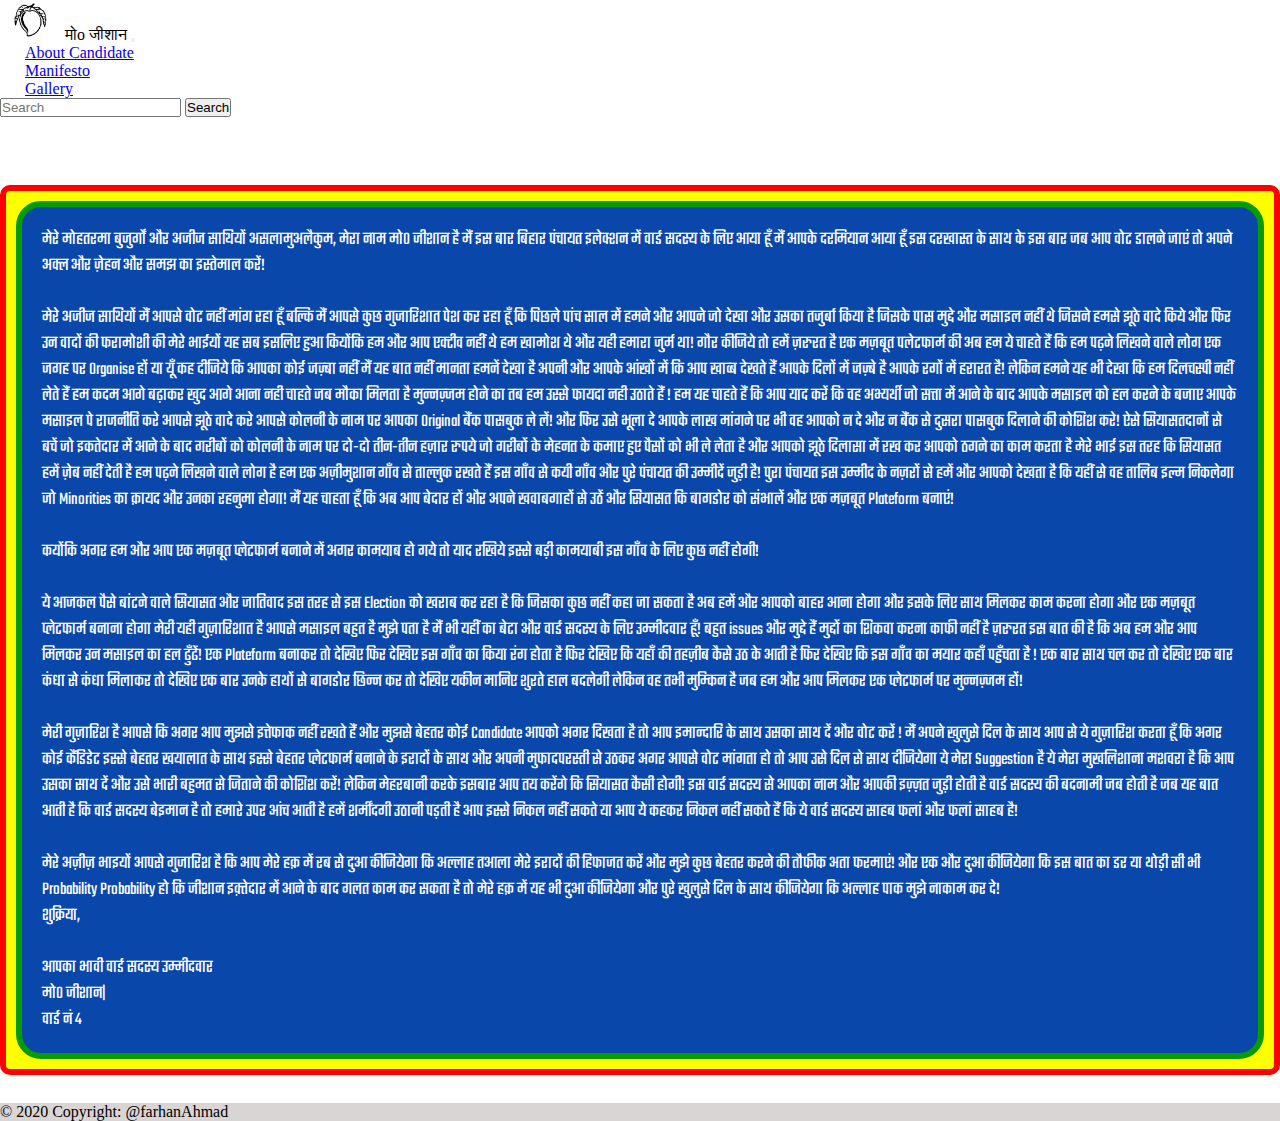
<file: AboutCandidate.html>
<!DOCTYPE html>
<html lang="en">
<head>
  <meta charset="UTF-8">
  <meta http-equiv="X-UA-Compatible" content="IE=edge">
  <meta name="viewport" content="width=device-width, initial-scale=1.0">
  <title>AboutCandidate</title>
  <link
      href="https://cdn.jsdelivr.net/npm/bootstrap@5.1.3/dist/css/bootstrap.min.css"
      rel="stylesheet"
      integrity="sha384-1BmE4kWBq78iYhFldvKuhfTAU6auU8tT94WrHftjDbrCEXSU1oBoqyl2QvZ6jIW3"
      crossorigin="anonymous"
    />
    <script
      src="https://cdn.jsdelivr.net/npm/bootstrap@5.1.3/dist/js/bootstrap.bundle.min.js"
      integrity="sha384-ka7Sk0Gln4gmtz2MlQnikT1wXgYsOg+OMhuP+IlRH9sENBO0LRn5q+8nbTov4+1p"
      crossorigin="anonymous"
    ></script>
  <link rel="stylesheet" href="AboutCandidate.css">
  <link rel="stylesheet" href="style.css">
</head>
<body>

  <nav class="navbar fixed-top navbar-expand-lg navbar-dark bg-dark">
    <div class="container-fluid">
      <a1 class="navbar-brand" href="#"
        ><img id="logo" src="image02.jpg" class="ml" alt="" />मोo जीशान</a1
      >
      <button
        class="navbar-toggler"
        type="button"
        data-bs-toggle="collapse"
        data-bs-target="#navbarSupportedContent"
        aria-controls="navbarSupportedContent"
        aria-expanded="false"
        aria-label="Toggle navigation"
      >
        <span1 class="navbar-toggler-icon"></span1>
      </button>
      <div class="collapse navbar-collapse" id="navbarSupportedContent">
        <ul class="navbar-nav me-auto mb-2 mb-lg-0">
          <li class="nav-item">
            <a
              class="nav-link active"
              aria-current="page"
              href="AboutCandidate.html"
              >About Candidate</a
            >
          </li>
          <li class="nav-item">
            <a class="nav-link active" href="Manifesto.html">Manifesto</a>
          </li>

          <li class="nav-item">
            <a class="nav-link active" href="Gallery.html">Gallery</a>
          </li>
        </ul>
        <form class="d-flex">
          <input
            class="form-control me-2"
            type="search"
            placeholder="Search"
            aria-label="Search"
          />
          <button class="btn2 btn-outline-success" type="submit">
            Search
          </button>
        </form>
      </div>
    </div>
  </nav>


  <div class="container5">
  <div class="row5">

<p>मेरे मोहतरमा बुजुर्गों और अजीज साथियों असलामुअलैकुम, मेरा नाम मो० जीशान है मैं
इस बार बिहार पंचायत इलेक्शन में वार्ड सदस्य के लिए आया हूँ मैं आपके दरमियान आया
हूँ इस दरखास्त के साथ के इस बार जब आप वोट डालने जाएं तो अपने अक्ल और ज़ेहन और
समझ का इस्तेमाल करें! <br><br>

मेरे अजीज साथियों मैं आपसे वोट नहीं मांग रहा हूँ बल्कि मैं
आपसे कुछ गुजारिशात पेश कर रहा हूँ कि पिछले पांच साल में हमने और आपने जो देखा और
उसका तजुर्बा किया है जिसके पास मुद्दे और मसाइल नहीं थे जिसने हमसे झूठे वादे किये
और फिर उन वादों की फरामोशी की मेरे भाईयों यह सब इसलिए हुआ कियोंकि हम और आप
एक्टीव नहीं थे हम खामोश थे और यही हमारा जुर्म था! गौर कीजिये तो हमें ज़रुरत है
एक मज़बूत पलेटफार्म की अब हम ये चाहते हैं कि हम पढ़ने लिखने वाले लोग एक जगह पर
Organise हों या यूँ कह दीजिये कि आपका कोई जज़्बा नहीं मैं यह बात नहीं मानता
हमनें देखा है अपनी और आपके आंखों में कि आप खाव्ब देखते हैं आपके दिलों में जज़्बे
है आपके रगों में हरारत है! लेकिन हमने यह भी देखा कि हम दिलचस्पी नहीं लेते हैं हम
कदम आगे बढ़ाकर खुद आगे आना नही चाहते जब मौका मिलता है मुन्नज़्जम होने का तब हम
उस्से फायदा नही उठाते हैं ! हम यह चाहते हैं कि आप याद करें कि वह अभ्यर्थी जो
सत्ता में आने के बाद आपके मसाइल को हल करने के बजाए आपके मसाइल पे राजनीति करे
आपसे झूठे वादे करे आपसे कोलनी के नाम पर आपका Original बैंक पासबुक ले लें! और फिर
उसे भूला दे आपके लाख मांगने पर भी वह आपको न दे और न बैंक से दुसरा पासबुक दिलाने
की कोशिश करे! ऐसे सियासतदानों से बचें जो इकतेदार में आने के बाद गरीबों को कोलनी
के नाम पर दो-दो तीन-तीन हज़ार रुपये जो गरीबों के मेहनत के कमाए हुए पैसों को भी
ले लेता है और आपको झूठे दिलासा में रख कर आपको ठगने का काम करता है मेरे भाई इस
तरह कि सियासत हमें ज़ेब नहीं देती है हम पढ़ने लिखने वाले लोग है हम एक अज़ीमुशान
गाँव से ताल्लुक रखते हैं इस गाँव से कयी गाँव और पुरे पंचायत की उम्मीदें जुड़ी
है! पुरा पंचायत इस उम्मीद के नज़रों से हमें और आपको देखता है कि यहीं से वह तालिब
इल्म निकलेगा जो Minorities का क़ायद और उनका रहनुमा होगा! मैं यह चाहता हूँ कि अब
आप बेदार हों और अपने खवाबगाहों से उठें और सियासत कि बागडोर को संभालें और एक
मज़बूत Plateform बनाएं!<br><br>

कयोंकि अगर हम और आप एक मज़बूत प्लेटफार्म बनाने में अगर
कामयाब हो गये तो याद रखिये इस्से बड़ी कामयाबी इस गाँव के लिए कुछ नहीं होगी!<br><br>

ये आजकल पैसे बांटने वाले सियासत और जातिवाद इस तरह से इस Election को खराब कर रहा है
कि जिसका कुछ नहीं कहा जा सकता है अब हमें और आपको बाहर आना होगा और इसके लिए साथ
मिलकर काम करना होगा और एक मज़बूत प्लेटफार्म बनाना होगा मेरी यही गुज़ारिशात है
आपसे मसाइल बहुत है मुझे पता है मैं भी यहीं का बेटा और वार्ड सदस्य के लिए
उम्मीदवार हूँ! बहुत issues और मुद्दे हैं मुद्दों का शिकवा करना काफी नहीं है
ज़रुरत इस बात की है कि अब हम और आप मिलकर उन मसाइल का हल ढुँढें! 


एक Plateform बनाकर तो देखिए फिर देखिए इस गाँव का किया रंग होता है फिर देखिए कि यहाँ 
की तहज़ीब कैसे उठ के आती है फिर देखिए कि इस गाँव का मयार कहाँ पहुँचता है ! एक बार 
साथ चल कर तो देखिए एक बार कंधा से कंधा मिलाकर तो देखिए एक बार उनके हाथों से बागडोर
छिन्न कर तो देखिए यकीन मानिए शुरते हाल बदलेगी लेकिन वह तभी मुम्किन है जब हम और
आप मिलकर एक प्लेटफार्म पर मुन्नज़्जम हों! <br><br>

मेरी गुज़ारिश है आपसे कि अगर आप मुझसे इत्तेफाक नहीं रखते हैं और मुझसे बेहतर कोई 
Candidate आपको अगर दिखता है तो आप इमान्दारि के साथ उसका साथ दें और वोट करें !
 मैं अपने खुलुसे दिल के साथ आप से ये गुज़ारिश करता हूँ कि अगर कोई कैंडिडेट इस्से बेहतर
 खयालात के साथ इस्से बेहतर प्लेटफार्म बनाने के इरादों के साथ और अपनी मुफादपरस्ती
 से उठकर अगर आपसे वोट मांगता हो तो आप उसे दिल से साथ दीजियेगा ये मेरा
 Suggestion है ये मेरा मुखलिशाना मशवरा है कि आप उसका साथ दें और उसे भारी
 बहुमत से जिताने की कोशिश करें! लेकिन मेहरबानी करके इसबार आप तय करेंगे कि
 सियासत कैसी होगी! इस वार्ड सदस्य से आपका नाम और आपकी इज़्ज़त जुड़ी होती है
 वार्ड सदस्य की बदनामी जब होती है जब यह बात आती है कि वार्ड सदस्य बेइमान है
 तो हमारे उपर आंच आती है हमें शर्मींदगी उठानी पड़ती है आप इस्से निकल
 नहीं सकते या आप ये कहकर निकल नहीं सकते हैं कि ये वार्ड सदस्य साहब
 फलां और फलां साहब है! <br><br>

मेरे अज़ीज़ भाइयों आपसे गुजारिश है कि आप मेरे हक़ में रब से दुआ कीजियेगा कि अल्लाह तआला
मेरे इरादों की हिफाजत करें और मुझे कुछ बेहतर करने की तौफीक अता फरमाएं! 
और एक और दुआ कीजियेगा कि इस बात का डर या थोड़ी सी भी Probability
Probability हो कि जीशान इक़्तेदार में आने के बाद गलत काम कर सकता है तो मेरे हक़
में यह भी दुआ कीजियेगा और पुरे खुलुसे दिल के साथ कीजियेगा कि अल्लाह पाक मुझे
नाकाम कर दे!<br>
शुक्रिया,<br><br>

  आपका भावी वार्ड सदस्य उम्मीदवार <br>
  मो० जीशान|<br>
  वार्ड नं 4</p>
</div>

</div>
  
  <!-- Footer -->
 <footer
 class="page-footer fixed-bottom font-small special-color-white pt-4"
>
 <!-- Footer Elements -->
 <div class="container3">
   <div class="footer-copyright text-center">
     © 2020 Copyright: @farhanAhmad
   </div>
 </div>
</footer>
<!-- Footer -->
</body>
</html>
</file>
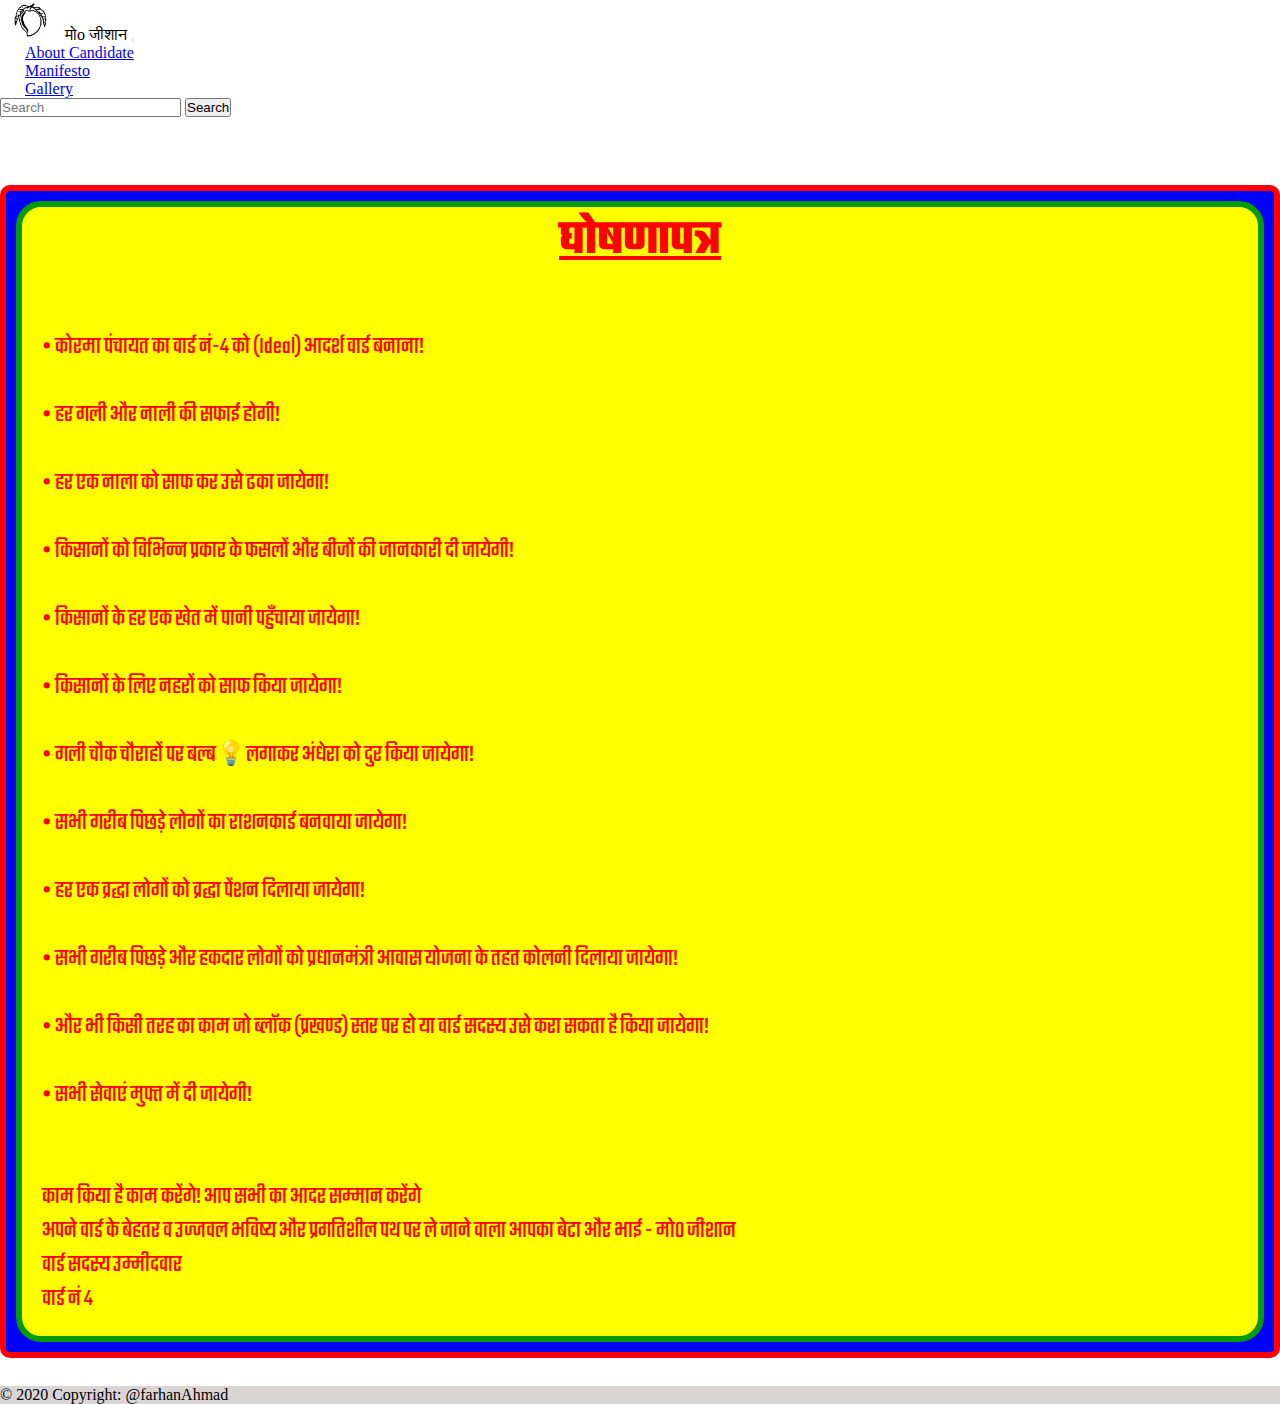
<file: Manifesto.html>
<!DOCTYPE html>
<html lang="en">
  <head>
    <meta charset="UTF-8" />
    <meta http-equiv="X-UA-Compatible" content="IE=edge" />
    <meta name="viewport" content="width=device-width, initial-scale=1.0" />
    <title>Manifesto</title>
    <link
      href="https://cdn.jsdelivr.net/npm/bootstrap@5.1.3/dist/css/bootstrap.min.css"
      rel="stylesheet"
      integrity="sha384-1BmE4kWBq78iYhFldvKuhfTAU6auU8tT94WrHftjDbrCEXSU1oBoqyl2QvZ6jIW3"
      crossorigin="anonymous"
    />
    
    <script
      src="https://cdn.jsdelivr.net/npm/bootstrap@5.1.3/dist/js/bootstrap.bundle.min.js"
      integrity="sha384-ka7Sk0Gln4gmtz2MlQnikT1wXgYsOg+OMhuP+IlRH9sENBO0LRn5q+8nbTov4+1p"
      crossorigin="anonymous"
    ></script>

    <link rel="stylesheet" href="Manifesto.css">
    <link rel="stylesheet" href="style.css">
  </head>
  <body>

    <nav class="navbar fixed-top navbar-expand-lg navbar-dark bg-dark">
      <div class="container-fluid">
        <a1 class="navbar-brand" href="#"
          ><img id="logo" src="image02.jpg" class="ml" alt="" />मोo जीशान</a1
        >
        <button
          class="navbar-toggler"
          type="button"
          data-bs-toggle="collapse"
          data-bs-target="#navbarSupportedContent"
          aria-controls="navbarSupportedContent"
          aria-expanded="false"
          aria-label="Toggle navigation"
        >
          <span1 class="navbar-toggler-icon"></span1>
        </button>
        <div class="collapse navbar-collapse" id="navbarSupportedContent">
          <ul class="navbar-nav me-auto mb-2 mb-lg-0">
            <li class="nav-item">
              <a
                class="nav-link active"
                aria-current="page"
                href="AboutCandidate.html"
                >About Candidate</a
              >
            </li>
            <li class="nav-item">
              <a class="nav-link active" href="Manifesto.html">Manifesto</a>
            </li>

            <li class="nav-item">
              <a class="nav-link active" href="Gallery.html">Gallery</a>
            </li>
          </ul>
          <form class="d-flex">
            <input
              class="form-control me-2"
              type="search"
              placeholder="Search"
              aria-label="Search"
            />
            <button class="btn2 btn-outline-success" type="submit">
              Search
            </button>
          </form>
        </div>
      </div>
    </nav>

    
    <div class="container6">
      <div class="row6">
        <h1><u>घोषणापत्र</u></h1><br>

     <P>• कोरमा पंचायत का वार्ड नं-4 को (Ideal) आदर्श वार्ड बनाना!<br><br>
        • हर गली और नाली की सफाई होगी!<br><br> 
        • हर एक नाला को साफ कर उसे ढका जायेगा!<br><br> 
        • किसानों को विभिन्न प्रकार के फसलों और बीजों की जानकारी दी जायेगी!<br><br> 
        • किसानों के हर एक खेत में पानी पहुँचाया जायेगा!<br><br>
        • किसानों के लिए नहरों को साफ किया जायेगा!<br><br> 
        • गली चौक चौराहों पर बल्ब💡लगाकर अंधेरा को दुर किया जायेगा!<br><br>  
        • सभी गरीब पिछड़े लोगों का राशनकार्ड बनवाया जायेगा!<br><br>
        • हर एक व्रद्धा लोगों को व्रद्धा पेंशन दिलाया जायेगा!<br><br>  
        • सभी गरीब पिछड़े और हकदार लोगों को प्रधानमंत्री आवास योजना के तहत कोलनी दिलाया जायेगा!<br><br> 
        • और भी किसी तरह का काम जो ब्लॉक (प्रखण्ड) स्तर पर हो या वार्ड सदस्य उसे करा सकता है किया जायेगा!<br><br> 
        • सभी सेवाएं मुफ्त में दी जायेगी!<br><br><br>

        काम किया है काम करेंगे! आप सभी का आदर सम्मान करेंगे<br>
        अपने वार्ड के बेहतर व उज्जवल भविष्य और प्रगतिशील पथ पर ले जाने वाला आपका बेटा और भाई - मो० जीशान<br>
        वार्ड सदस्य उम्मीदवार<br>
        वार्ड नं 4</P>
      </div>
    </div>
    <!-- Footer -->
    <footer
      class="page-footer fixed-bottom font-small special-color-white pt-4"
    >
      <!-- Footer Elements -->
      <div class="container3">
        <div class="footer-copyright text-center">
          © 2020 Copyright: @farhanAhmad
        </div>
      </div>
    </footer>
    <!-- Footer -->
    <!-- jQuery first, then Popper.js, then Bootstrap JS. -->
    
  </body>
</html>
</file>
<file: AboutCandidate.css>
@import url('https://fonts.googleapis.com/css2?family=Kalam:wght@300&family=Sura&family=Teko:wght@500&display=swap');
*{
    margin: 0px;
    padding:0px;
}
.container5{

    border: 6px solid red;
    background-color: yellow;
    border-radius: 10px;
    margin-top: 68px;
    margin-bottom: 28px;
    
    
    
}
.row5{
    background-color:rgb(9, 71, 170);
    color: white;
    margin: 10px;
    justify-content: center;
    border: 6px solid rgb(6, 156, 6);
    border-radius: 25px;
    font-family: 'Teko', sans-serif;
    font-size:large;
    
    
    
}
p{
    margin: 20px;
}
</file>
<file: style.css>
@import url('https://fonts.googleapis.com/css2?family=Sura&family=Teko:wght@500&display=swap');
@import url('https://fonts.googleapis.com/css2?family=Kalam:wght@300&family=Sura&family=Teko:wght@500&display=swap');

*{
    margin:0px;
    margin:0px;
}
.container{
    border: 3px solid black;
    margin-right: 200px;
    margin-bottom: 30px; 
    margin-top: 100px;   
}

.col-1,.col-4,.col-3{
    display: flex;
    border:3px solid black;
    padding: 10px;
    font-family:fantasy;
    
}

img{
    height: 70px;
    width: 70px;
    
    
}
#kohli{
    background-color:#e7e3e3;
    font-size: small;

}


#virat{
    font-size:x-small;
    justify-content:flex-start;
}
#virat2{
    justify-content:flex-end;
}
#virat3{
    justify-content:flex-end;
}
.btn{
    margin-left:0.5rem;
    padding-top: 2rem;
    padding-left: 3rem;
    border-radius: 3rem;
    
    }


span{
    background-color: red;
    border-radius: 100px;
    padding: 5px;
    padding-left: 30px;
    }
.light2{
    
    margin-top: 20px;
} 


.navbar-brand{
    margin-left: 10px;
}

.nav-link{
    margin-left: 25px;
}


#logo{
    height: 40px;
    width: 40px;
    margin-right: 15px;
}

a:hover{
    background-color:rgb(114, 182, 114);
}

.container3{
    background-color: rgb(218, 213, 213);
    
}

#virat{
    font-size:small;
}
#logo2{
    margin-right:1px;
}
span3{

    font-family: 'Teko', sans-serif;
    font-size: x-large;
    margin-top: 6px;
}  

/* --------------- card----------------- */



.card-img-top{
    height: 300px;
    width: 250px;
    margin-left:13px;
    
}
.card{
    border: 4px solid red;
    margin-left: 60px;
    background-color: rgb(172, 167, 167);
    border-radius: 30px;
    margin-top: 80px;

}
.card-body{
    background-color: yellow;
    color: red;
    font-size: large;
    border-bottom-right-radius: 30px;
    border-bottom-left-radius: 30px;

font-family: 'Sura', serif;
font-family: 'Teko', sans-serif;
}
</file>
<file: Manifesto.css>
@import url('https://fonts.googleapis.com/css2?family=Kalam:wght@300&family=Sura&family=Teko:wght@500&display=swap');
*{
    margin: 0px;
    padding:0px;
}
.container6{

    border: 6px solid red;
    background-color: blue;
    border-radius: 10px;
    margin-top: 68px;
    margin-bottom: 28px;
    
    
    
}
.row6{
    background-color:yellow;
    color: red;
    margin: 10px;
    justify-content: center;
    border: 6px solid rgb(6, 156, 6);
    border-radius: 25px;
    font-family: 'Teko', sans-serif;
    font-size: x-large;
    
    
}
h1{
    text-align: center;
}
p{
    margin: 20px;
}
</file>
